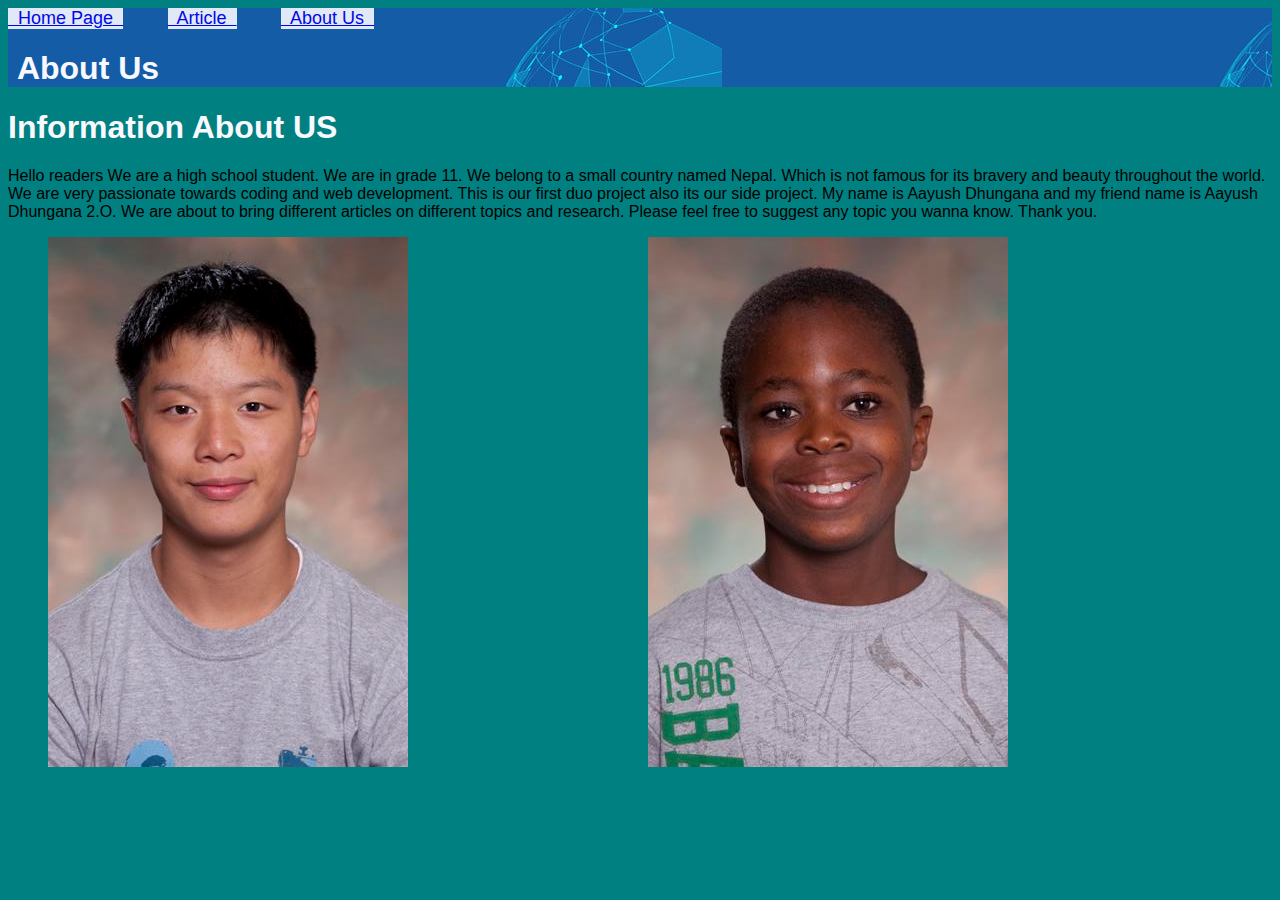
<file: aboutus.html>
<!DOCTYPE html>
<html lang="en">
  <link rel="stylesheet" href="style.css" />
  <head>
    <meta charset="UTF-8" />
    <meta http-equiv="X-UA-Compatible" content="IE=edge" />
    <meta name="viewport" content="width=device-width, initial-scale=1.0" />
    <title>About Us</title>
  </head>
  <body>
    <header>
      <nav>
        <ul>
          <li><a href="index.html">&nbsp Home Page &nbsp</a></li>
          <li><a href="article.html">&nbsp Article &nbsp</a></li>
          <li><a href="aboutus.html">&nbsp About Us &nbsp</a></li>
          <li></li>
        </ul>
      </nav>
      <h1>&nbspAbout Us</h1>
    </header>

    <h1>Information About US</h1>
    <p>
      Hello readers We are a high school student. 
      We are in grade 11. We belong to a small country named Nepal. 
      Which is not  famous for its bravery and beauty throughout the world. 
      We are very passionate towards coding and web development. 
      This is our first duo project also its our side project. 
      My name is Aayush Dhungana and my friend name is Aayush Dhungana 2.O.
       We are about to bring different articles on different topics and research. 
       Please feel free to suggest any topic you wanna know. Thank you.
    </p>
    <section class="lol">
      <figure>
        <img src=" images/student1.jpg" alt="Aayush" />
        
        
        &nbsp;&nbsp;&nbsp;&nbsp;&nbsp;&nbsp;&nbsp;&nbsp;&nbsp;&nbsp;&nbsp;&nbsp;&nbsp;&nbsp;&nbsp;&nbsp;&nbsp; &nbsp;&nbsp;&nbsp;&nbsp;&nbsp;&nbsp;&nbsp;&nbsp;&nbsp;&nbsp;&nbsp;&nbsp;&nbsp;&nbsp;&nbsp;&nbsp;&nbsp;&nbsp;&nbsp;&nbsp;&nbsp;&nbsp;&nbsp;&nbsp;&nbsp;&nbsp;&nbsp;&nbsp;&nbsp;&nbsp;&nbsp;&nbsp;&nbsp;&nbsp; <img src="images/student2.jpg" alt="Prayash">
      </figure>
  </body>
</html>
</file>
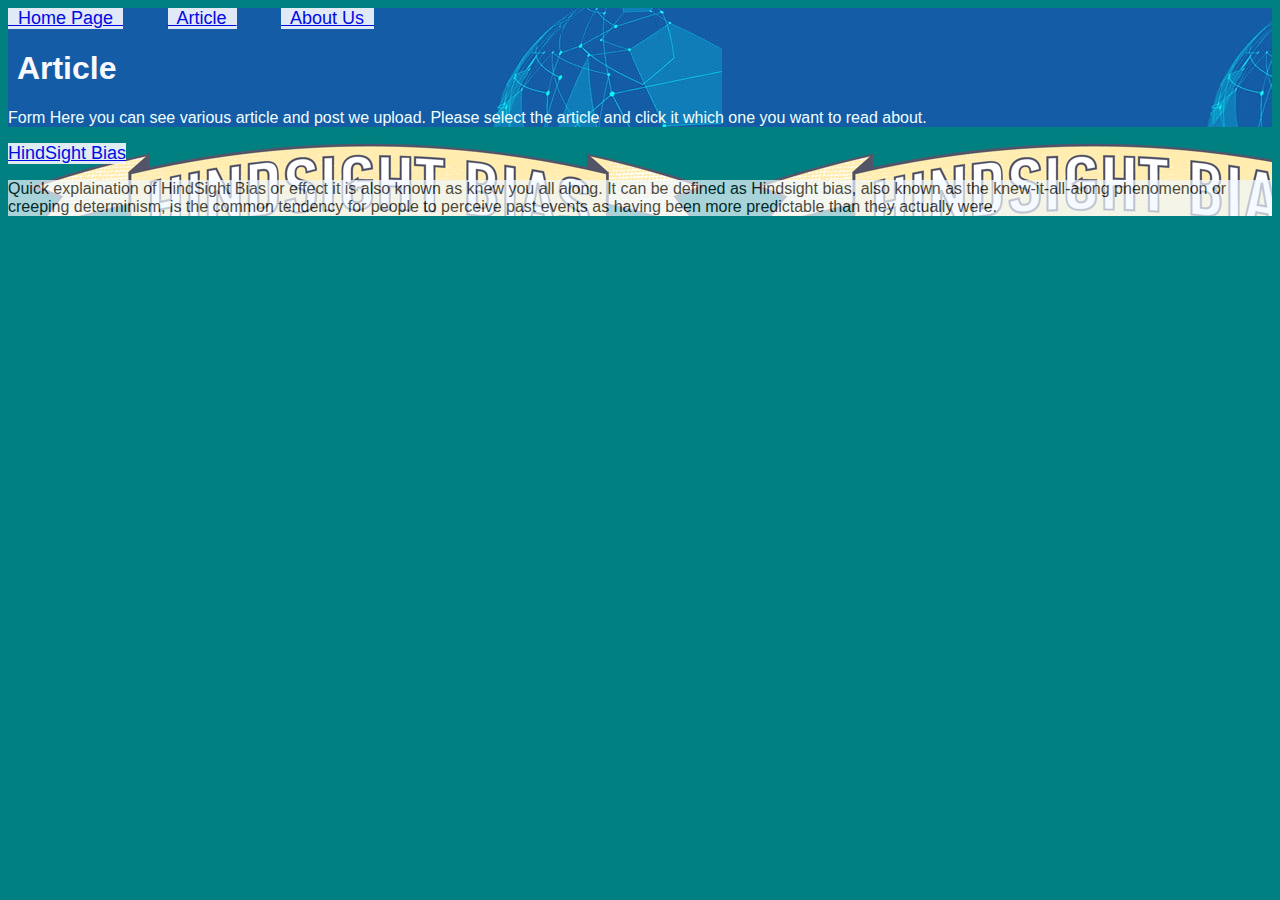
<file: article.html>
<!DOCTYPE html>
<html lang="en">
  <link rel="stylesheet" href="style.css" />
  <head>
    <meta charset="UTF-8" />
    <meta http-equiv="X-UA-Compatible" content="IE=edge" />
    <meta name="viewport" content="width=device-width, initial-scale=1.0" />
    <title>Article</title>
  </head>
  <body>
    <header>
      <nav>
        <ul>
          <li><a href="index.html"> &nbsp Home Page &nbsp</a></li>
          <li><a href="article.html">&nbsp Article &nbsp</a></li>
          <li><a href="aboutus.html">&nbsp About Us &nbsp</a></li>
          <li></li>
        </ul>
      </nav>
      <h1>&nbspArticle</h1>
      <p class="hi">
        Form Here you can see various article and post we upload. Please select
        the article and click it which one you want to read about.
      </p>
    </header>
    <nav class="hero">
      <ul>
        <li class="ARTICLE">
          <a href="Articles/hindsight.html">HindSight Bias</a>
        </li>

        <p class="effect">
          Quick explaination of HindSight Bias or effect it is also known as
          knew you all along. It can be defined as Hindsight bias, also known as
          the knew-it-all-along phenomenon or creeping determinism, is the
          common tendency for people to perceive past events as having been more
          predictable than they actually were.
        </p>
      </ul>
    </nav>
  </body>
</html>
</file>
<file: style.css>
body {
    background-color:teal;
    font-family: Helvetica Neue, Helvetica, Arial, sans-serif;
    
   
      

 
      
  }

  
  ul {
    list-style-type: none;
    margin: 0;
    padding: 0;
  }
  
  li {
    display: inline-block;
    margin-right: 40px;
    font-size: large;
    background-color:ghostwhite;
    opacity: 90%;
  }
  header {
    font-family: 'Franklin Gothic Medium', 'Arial Narrow', Arial, sans-serif;
    background-color: aliceblue;
    background-image: url(images/lol.jpg);


  }
h1 {
font-family: 'Trebuchet MS', 'Lucida Sans Unicode', 'Lucida Grande', 'Lucida Sans', Arial, sans-serif;
color: ghostwhite;
margin: 20;


}
.hero {
    background-image: url(images/Hindsight-Bias.png);

}
.effect {
    font-family: 'Segoe UI', Tahoma, Geneva, Verdana, sans-serif;
    color: black;
    size: 20px;
    background-color: aliceblue;
    opacity: 70%;
}
.hi {
    color: azure;
}
</file>
